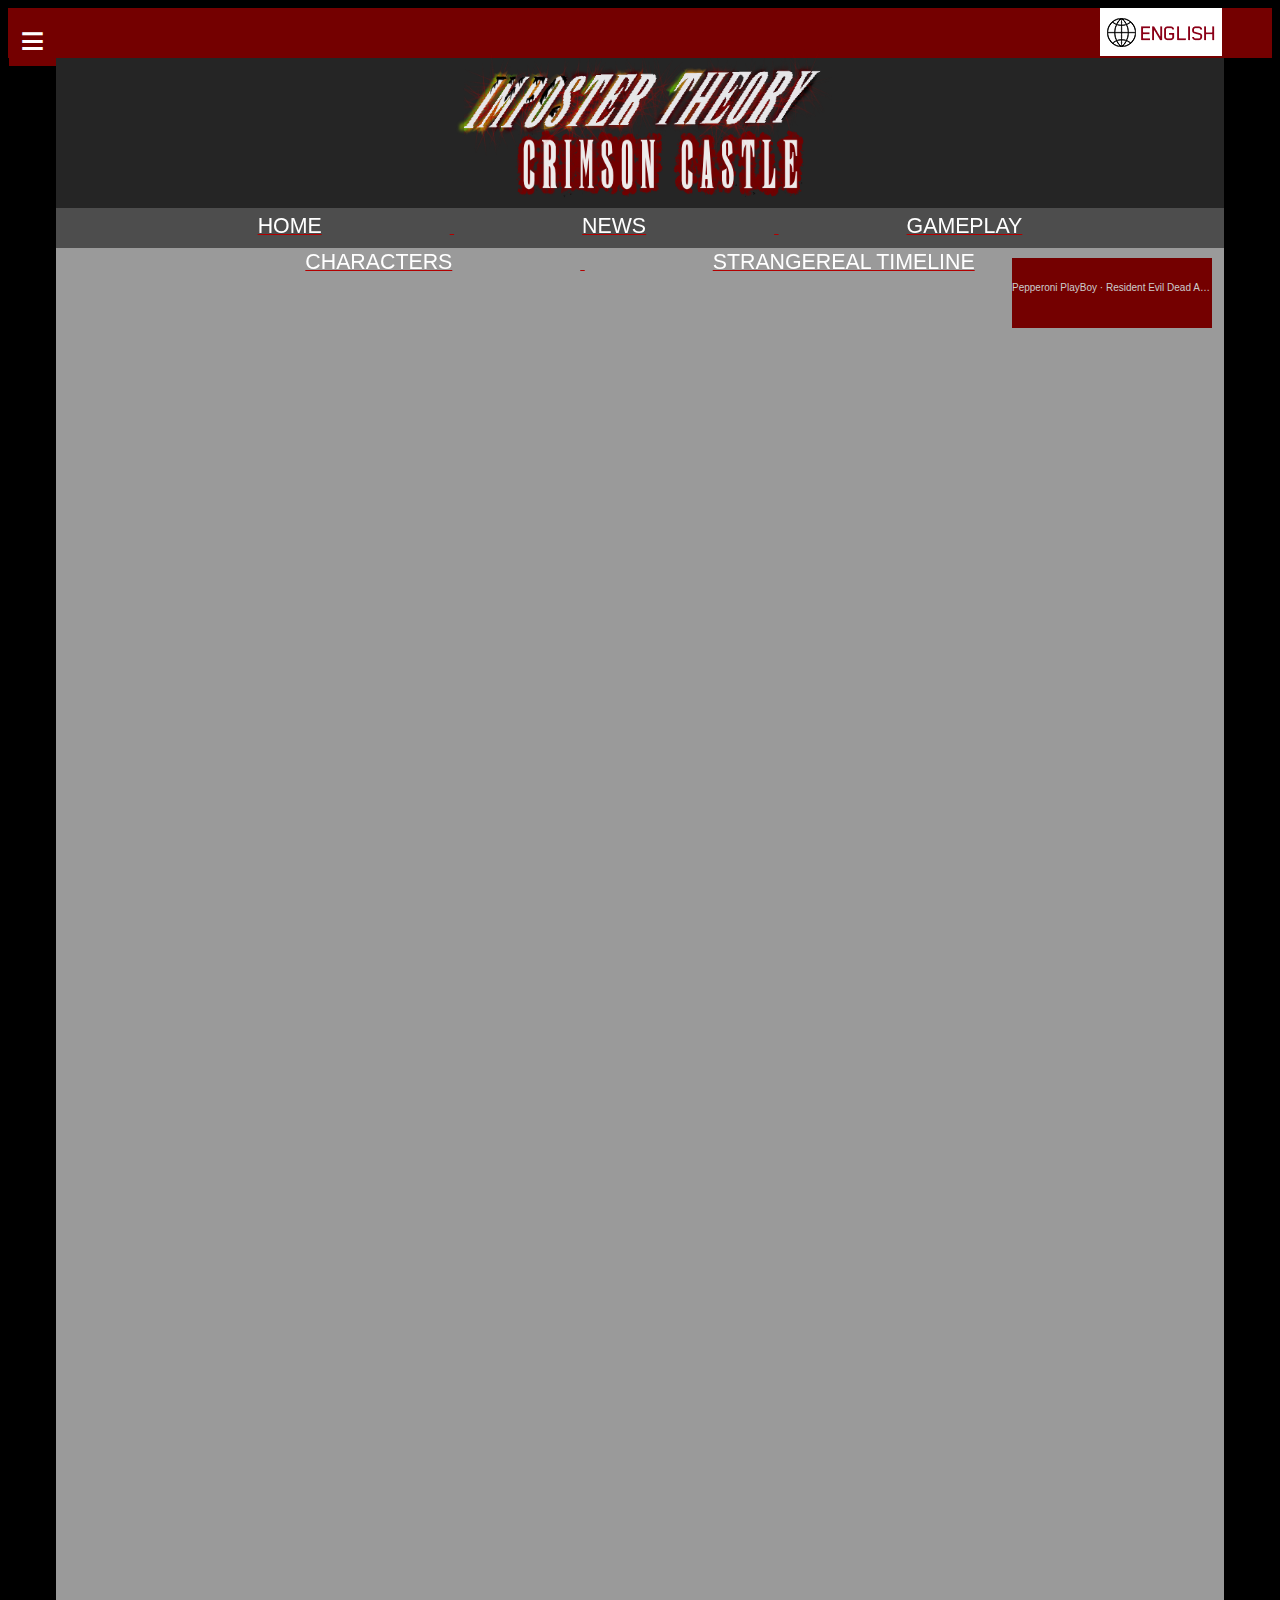
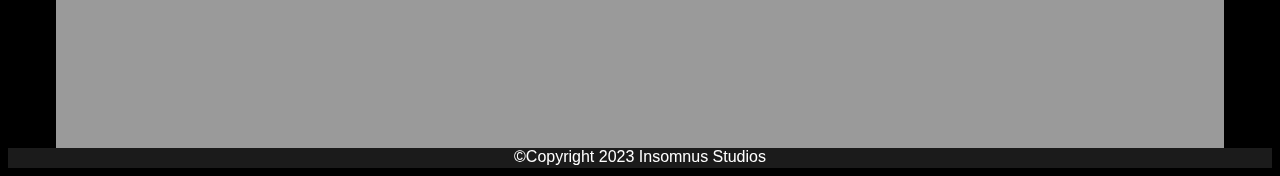
<file: index.html>
<!DOCTYPE html>
<html lang="en-US">

<head>
  <meta charset="UTF-8">
  <meta name="description" content="A short description...">
  <meta name="author" content="Ian McGowan">
  <meta name="viewport" content="width=device-width, initial-scale=1.0">
  <title>Imposter Theory Home</title>
  <link rel="stylesheet" href="./css/style.css">
  <style type="text/css">
    body {
      background-color: rgb(0, 0, 0);
      font-family: 'Trebuchet MS', 'Lucida Sans Unicode', 'Lucida Grande', 'Lucida Sans', Arial, sans-serif;
    }
  </style>
  <script src="./javascript/stylejava.js"></script>
  <script src="./javascript/stylejavalang.js"></script>
</head>

<body>

  <div class="top-container">
    <div class="dropdown">
      <button onclick="myFunction()" class="dropbtn">≡</button>
      <div id="myDropdown" class="dropdown-content">
        <a href="./index.html">HOME</a>
        <a href="./news.html">NEWS</a>
        <a href="./gameplay.html">GAMEPLAY</a>
        <a href="./characters.html">CHARACTERS</a>
        <a href="./timeline.html">TIMELINE</a>
      </div>

      <!--   <div class="dropdownlang">
        <button onclick="myFunctionLang()" class="dropbtnlang" style="font-size: xxx-large;">≡</button>
        <div id="myDropdown" class="dropdown-contentlang">
          <a href="#">Link 1</a>
          <a href="#">Link 2</a>
          <a href="#">Link 3</a>
        </div>
      </div>
      -->
    </div>

    <img src="./images/Untitled-2.png" class="langbutton">
  </div>

  <div class="title-container" style="text-align: center;">
    <img src="./images/imposter theory title.png" class="titleimage" style="margin-top: -45px;">
  </div>

  <div class="list-container" style="text-align: center;">
    <u style="text-decoration-color: rgb(179, 0, 0);">
      <div class="menu-item display-inline"><a href="./index.html"
          style="text-decoration-color: rgb(179, 0, 0);">HOME</a></div>
      <div class="menu-item display-inline"><a href="./news.html">NEWS</a></div>
      <div class="menu-item display-inline"><a href="./gameplay.html">GAMEPLAY</a></div>
      <div class="menu-item display-inline"><a href="./characters.html">CHARACTERS</a></div>
      <div class="menu-item display-inline"><a href="./timeline.html">STRANGEREAL TIMELINE</a></div>
    </u>
  </div>

  <div class="musicbox">
    <iframe width="100%" height="20" scrolling="no" frameborder="no" allow="autoplay"
      src="https://w.soundcloud.com/player/?url=https%3A//api.soundcloud.com/tracks/423651063&color=%23d50000&inverse=true&auto_play=true&show_user=true"></iframe>
    <div
      style="font-size: 10px; color: #cccccc;line-break: anywhere;word-break: normal;overflow: hidden;white-space: nowrap;text-overflow: ellipsis; font-family: Interstate,Lucida Grande,Lucida Sans Unicode,Lucida Sans,Garuda,Verdana,Tahoma,sans-serif;font-weight: 100;">
      <a href="https://soundcloud.com/poopmaster4u" title="Pepperoni PlayBoy" target="_blank"
        style="color: #cccccc; text-decoration: none;">Pepperoni PlayBoy</a> · <a
        href="https://soundcloud.com/poopmaster4u/resident-evil-dead-aim-save-room"
        title="Resident Evil Dead Aim - Save Room" target="_blank"
        style="color: #cccccc; text-decoration: none;">Resident Evil Dead Aim - Save Room</a>
    </div>
  </div>

  <div class="main-container">

  </div>

  <div class="bottom-container" style="color: white; text-align: center;">

    ©Copyright 2023 Insomnus Studios

  </div>



</body>

</html>
</file>
<file: css/style.css>
@font-face {
    font-family: 'Final', 'Trebuchet MS';
    src: url('../font/FinalFantasy-aa4m.ttf') format('truetype');
    font-weight: normal;
    font-style: normal;
}

.top-container {
    width: auto;
    height: 50px;
    background-color: #740000;
    padding: 0em 0em 0em 0em;
    border: none;

}

.title-container {
    width: auto;
    height: 150px;
    background-color: #252525;
    margin: 0em 3em 0em 3em;
    border: none;
    padding: 0px;
}

.titleimage {
    height: 200px;
    width: 400px;
    border: none;
    padding: 1.2em;
    cursor: pointer;
}

.list-container {
    width: auto;
    height: 40px;
    background-color: #4d4d4d;
    margin: 0em 3em 0em 3em;
}

.main-container {
    width: auto;
    height: 1500px;
    background-color: #9a9a9a;
    margin: 0em 3em 0em 3em;
}

.bottom-container {
    width: auto;
    height: 20px;
    background-color: #1b1b1b;
}

.link:hover {
    font-style: bold;
    font-size: larger;
}

.langbutton {
    width: auto;
    height: auto;
    margin-right: 50px;
    float: right;
    border: none;
    cursor: pointer;
}

.musicbox {
    width: 200px;
    height: 70px;
    margin-right: 60px;
    margin-top: 10px;
    float: right;
    border: #1b1b1b;
    cursor: pointer;
    background-color: #740000;
}

.menu-item {
    padding: 0em 6em 0em 6em;
    font-size: 16pt;
    color: #fff;
    line-height: 1.7em;
    overflow: auto;
}

.menu-item:hover {
    color: #740000;
}

.display-inline {
    display: inline;
}

/* unvisited link */
a:link {
    color: rgb(255, 255, 255);
}

/* visited link */
a:visited {
    color: rgb(255, 255, 255);
}

/* mouse over link */
a:hover {
    color: #ae0000;
}

/* selected link */
a:active {
    color: rgb(255, 255, 255);
}

a:link {
    text-decoration: none;
}

a:visited {
    text-decoration: none;
}

a:hover {
    text-decoration: none;
}

a:active {
    text-decoration: none;
}


/* DROPDOWN MENU */

.dropbtn {
    background-color: #740000;
    height: 50px;
    width: 47px;
    color: white;
    padding: 0px;
    font-size: 42px;
    border: none;
    cursor: pointer;
    margin: 0.5em 0em 0em 0.5em;
}

/* HOVER */
.dropbtn:hover,
.dropbtn:focus {
    color: black;
}

/* POSITION */
.dropdown {
    position: fixed;
    margin-top: -1%;
    margin-left: -20px;

}

/* CONTENT */
.dropdown-content {
    display: none;
    position: absolute;
    background-color: #f1f1f1;
    min-width: 160px;
    box-shadow: 0px 8px 16px 0px rgba(0, 0, 0, 0.2);
    z-index: 1;
}

/* LINKS */
.dropdown-content a {
    color: black;
    padding: 12px 16px;
    text-decoration: none;
    display: block;
}

/* LINK COLOR BACKGROUND */
.dropdown-content a:hover {
    background-color: #ddd;
}

/* SHOW MENU */
.show {
    display: block;
}




/* DROPDOWN MENU LANG*/

.dropbtnlang {
    background-color: #ffffff;
    color: #740000;
    padding: 0px;
    font-size: 16px;
    border: none;
    cursor: pointer;
}

/* HOVER */
.dropbtnlang:hover,
.dropbtnlang:focus {
    color: black;
}

/* POSITION */
.dropdownlang {
    margin-top: -30px;
    margin-right: -20px;

}

/* CONTENT */
.dropdown-contentlang {
    display: none;
    position: absolute;
    background-color: #f1f1f1;
    min-width: 160px;
    box-shadow: 0px 8px 16px 0px rgba(0, 0, 0, 0.2);
    z-index: 1;
}

/* LINKS */
.dropdown-contentlang a {
    color: black;
    padding: 12px 16px;
    text-decoration: none;
    display: block;
}

/* LINK COLOR BACKGROUND */
.dropdown-contentlang a:hover {
    background-color: #ddd;
}

/* SHOW MENU */
.showlang {
    display: block;
}
</file>
